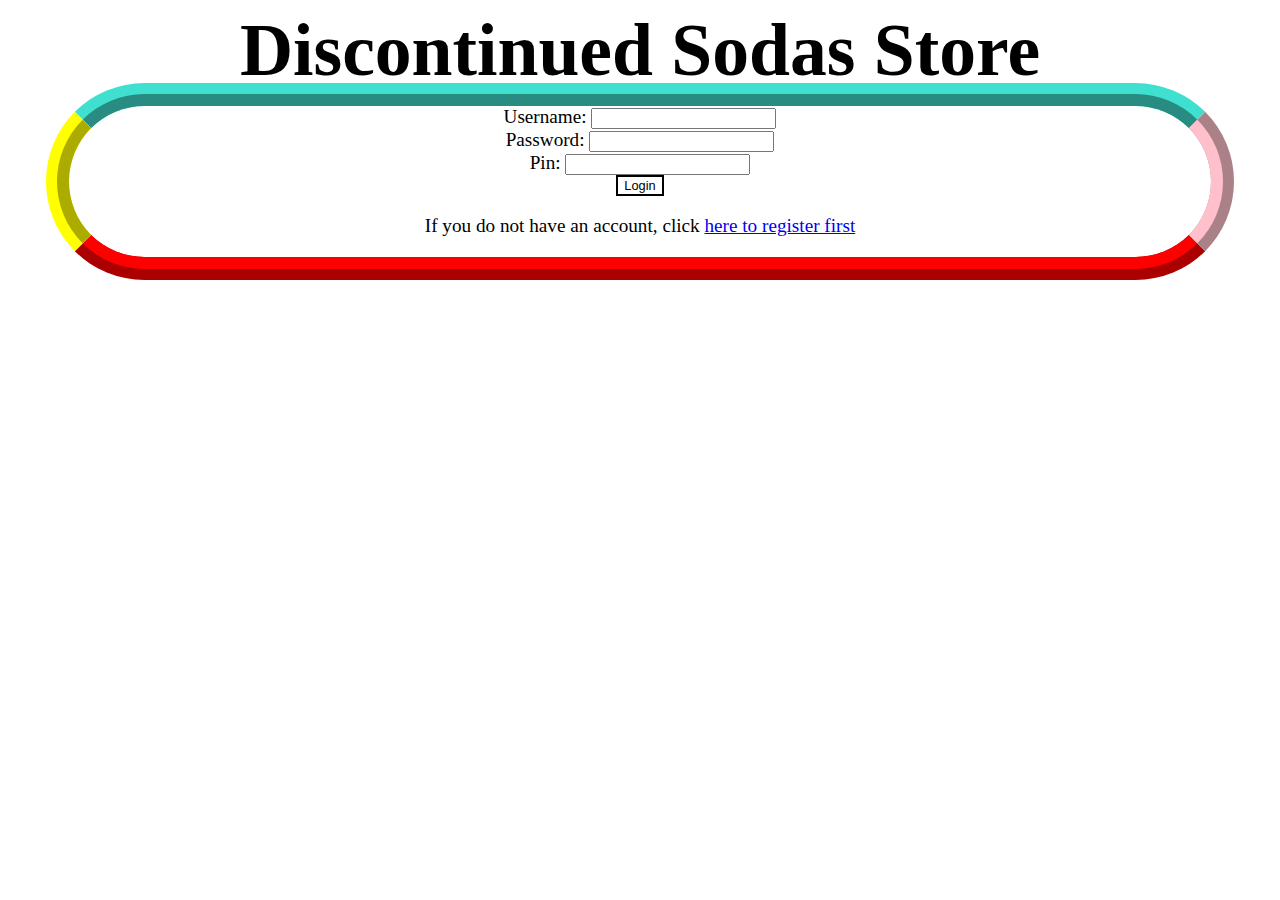
<file: DiscontinuedSodas/Index.html>
<html>
<head>

<link rel="stylesheet" type="text/css" href="Presentation/store.css">

</head>
<body class="LoginPage">
<div class= "header">
<h1>Discontinued Sodas Store</h1>
</div>
<div class = "LoginForm">
<form action="../DiscontinuedSodas/Presentation/views/Login/LoginHandler.php" method = "POST">

		<label for="usrname">Username: </label>
		<span class="input-span"><input type="text" name="username"></input></span>
		<br>
		<label for = "pssword">Password: </label> 
		<span class="input-span"><input type="password" name="password"></input></span>
		<br>
		<label for="pin">Pin: </label> 
		<span class="input-span"><input type="number" name="pin"></input></span>
		<br>
		<button type="submit" name="login">Login</button>

<p>If you do not have an account, click <a href="../DiscontinuedSodas/Presentation/views/showRegister.html"> here to register first</a></p>
</form>

</div>
</body>
</html>
</file>
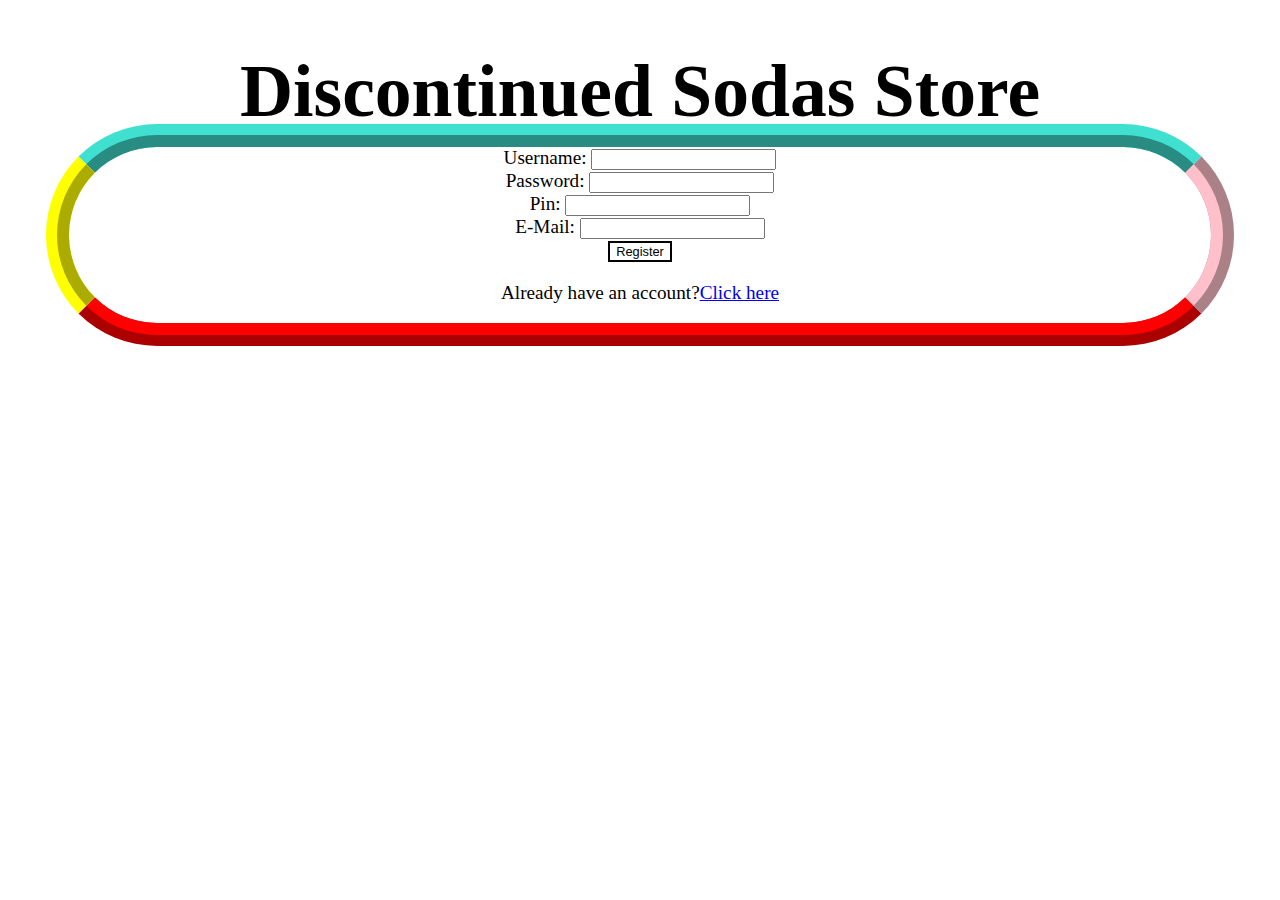
<file: DiscontinuedSodas/Presentation/views/showRegister.html>
<!DOCTYPE html>
<html>
<head>
<link rel="stylesheet" type="text/css" href="../store.css">
<title>Discontinued Sodas</title>
</head>
<body class="LoginPage">

<div class= "header">
<h1>Discontinued Sodas Store</h1>
</div>

<div class="LoginForm">
<form action="../../businessService/Register.php"method="get">
Username: <input type="text" name="username"><br>
Password: <input type="password" name="password"><br>
Pin: <input type="number" name="pin"><br>
E-Mail: <input  type="text" name="email"><br>
<button type="submit" name="register">Register</button>
<p>Already have an account?<a href="../../Index.html">Click here</a></p>
</form>
</div>
</body>
</html>
</file>
<file: DiscontinuedSodas/Presentation/store.css>
.LoginPage{
background-image: url("https://static1.squarespace.com/static/52536652e4b007332ef4ecf4/55c28573e4b02253a66f0070/55c28575e4b0dee1087b9bc5/1438811510564/orbitz_nice_orbitzsnapple_elements_desktop_1440x900_hd-wallpaper-16550.jp");
background-size: cover;
}

.homepage{
	background-image: radial-gradient(circle, black, black, gray, white);
	
}

.searchpage{
	background-image: url("https://static1.squarespace.com/static/52536652e4b007332ef4ecf4/55c28573e4b02253a66f0070/55c28575e4b0dee1087b9bc5/1438811510564/orbitz_nice_orbitzsnapple_elements_desktop_1440x900_hd-wallpaper-16550.jp");
	background-size: cover;
	
}

.LoginForm{
	
border: 1.2em ridge;
border-radius: 20vw;
border-color: turquoise pink red yellow;
margin: 2em;
font-size: 1.2em;
overflow:hidden;
text-align: center;
color:-webkit-animation: color-change 1.5s infinite;
    -moz-animation: color-change 4s infinite;
    -o-animation: color-change 4s infinite;
    -ms-animation: color-change 4s infinite;
    animation: color-change 4s infinite;

@-webkit-keyframes color-change {
    0% { color: red; }
    25% { color: SpringGreen;}
    50% { color: yellow; }
    75% { color: turquoise;}
    100% { color: red; }
}
@-moz-keyframes color-change {
 	 0% { color: red; }
    25% { color: SpringGreen;}
    50% { color: yellow; }
    75% { color: turquoise;}
    100% { color: red; }}
}
@-ms-keyframes color-change {
      0% { color: red; }
    25% { color: SpringGreen;}
    50% { color: yellow; }
    75% { color: turquoise;}
    100% { color: red; }
}
@-o-keyframes color-change {
        0% { color: red; }
    25% { color: SpringGreen;}
    50% { color: yellow; }
    75% { color: turquoise;}
    100% { color: red; }
}
@keyframes color-change {
    0% { color: red; }
    25% { color: SpringGreen;}
    50% { color: yellow; }
    75% { color: turquoise;}
    100% { color: red; }
}

.header{
	
	font-family: New Century Schoolbook;
	font-size: 2.3em;
	margin: 0 auto;
	text-align: center;
	width: 30em;
	height: 1em;
	    -webkit-animation: color-change 1.5s infinite;
    -moz-animation: color-change 4s infinite;
    -o-animation: color-change 4s infinite;
    -ms-animation: color-change 4s infinite;
    animation: color-change 4s infinite;

@-webkit-keyframes color-change {
    0% { color: red; }
    25% { color: SpringGreen;}
    50% { color: yellow; }
    75% { color: turquoise;}
    100% { color: red; }
}
@-moz-keyframes color-change {
 	 0% { color: red; }
    25% { color: SpringGreen;}
    50% { color: yellow; }
    75% { color: turquoise;}
    100% { color: red; }}
}
@-ms-keyframes color-change {
      0% { color: red; }
    25% { color: SpringGreen;}
    50% { color: yellow; }
    75% { color: turquoise;}
    100% { color: red; }
}
@-o-keyframes color-change {
        0% { color: red; }
    25% { color: SpringGreen;}
    50% { color: yellow; }
    75% { color: turquoise;}
    100% { color: red; }
}
@keyframes color-change {
    0% { color: red; }
    25% { color: SpringGreen;}
    50% { color: yellow; }
    75% { color: turquoise;}
    100% { color: red; }
}

button{
	background: transparent;
    font-size: 1vw;
	text-algin:center;
	cursor: pointer; 
	border: 2px solid;
	border-color: -webkit-animation: color-change 1.5s infinite;
    -moz-animation: color-change 4s infinite;
    -o-animation: color-change 4s infinite;
    -ms-animation: color-change 4s infinite;
    animation: color-change 4s infinite;

@-webkit-keyframes color-change {
    0% { color: red; }
    25% { color: SpringGreen;}
    50% { color: yellow; }
    75% { color: turquoise;}
    100% { color: red; }
}
@-moz-keyframes color-change {
 	 0% { color: red; }
    25% { color: SpringGreen;}
    50% { color: yellow; }
    75% { color: turquoise;}
    100% { color: red; }}
}
@-ms-keyframes color-change {
      0% { color: red; }
    25% { color: SpringGreen;}
    50% { color: yellow; }
    75% { color: turquoise;}
    100% { color: red; }
}
@-o-keyframes color-change {
        0% { color: red; }
    25% { color: SpringGreen;}
    50% { color: yellow; }
    75% { color: turquoise;}
    100% { color: red; }
}
@keyframes color-change {
    0% { color: red; }
    25% { color: SpringGreen;}
    50% { color: yellow; }
    75% { color: turquoise;}
    100% { color: red; }
}
}


.header{
	
	font-family: New Century Schoolbook;
	font-size: 4em;
	margin: 0 auto;
	text-align: center;
	width: 30em;
	height: 1em;
	    -webkit-animation: color-change 1.5s infinite;
    -moz-animation: color-change 4s infinite;
    -o-animation: color-change 4s infinite;
    -ms-animation: color-change 4s infinite;
    animation: color-change 4s infinite;

@-webkit-keyframes color-change {
    0% { color: red; }
    25% { color: SpringGreen;}
    50% { color: yellow; }
    75% { color: turquoise;}
    100% { color: red; }
}
@-moz-keyframes color-change {
 	 0% { color: red; }
    25% { color: SpringGreen;}
    50% { color: yellow; }
    75% { color: turquoise;}
    100% { color: red; }}
}
@-ms-keyframes color-change {
      0% { color: red; }
    25% { color: SpringGreen;}
    50% { color: yellow; }
    75% { color: turquoise;}
    100% { color: red; }
}
@-o-keyframes color-change {
        0% { color: red; }
    25% { color: SpringGreen;}
    50% { color: yellow; }
    75% { color: turquoise;}
    100% { color: red; }
}
@keyframes color-change {
    0% { color: red; }
    25% { color: SpringGreen;}
    50% { color: yellow; }
    75% { color: turquoise;}
    100% { color: red; }
}

.button{
	background: transparent;
    border: black;
    font-size: 1vw;
	text-algin:center;
	cursor: pointer; 
	color: -webkit-animation: color-change 1.5s infinite;
    -moz-animation: color-change 4s infinite;
    -o-animation: color-change 4s infinite;
    -ms-animation: color-change 4s infinite;
    animation: color-change 4s infinite;

@-webkit-keyframes color-change {
    0% { color: red; }
    25% { color: SpringGreen;}
    50% { color: yellow; }
    75% { color: turquoise;}
    100% { color: red; }
}
@-moz-keyframes color-change {
 	 0% { color: red; }
    25% { color: SpringGreen;}
    50% { color: yellow; }
    75% { color: turquoise;}
    100% { color: red; }}
}
@-ms-keyframes color-change {
      0% { color: red; }
    25% { color: SpringGreen;}
    50% { color: yellow; }
    75% { color: turquoise;}
    100% { color: red; }
}
@-o-keyframes color-change {
        0% { color: red; }
    25% { color: SpringGreen;}
    50% { color: yellow; }
    75% { color: turquoise;}
    100% { color: red; }
}
@keyframes color-change {
    0% { color: red; }
    25% { color: SpringGreen;}
    50% { color: yellow; }
    75% { color: turquoise;}
    100% { color: red; }
}
}
}

a:visited {
	text-decoration: none;
	color: -webkit-animation: color-change 1.5s infinite;
    -moz-animation: color-change 4s infinite;
    -o-animation: color-change 4s infinite;
    -ms-animation: color-change 4s infinite;
    animation: color-change 4s infinite;

@-webkit-keyframes color-change {
    0% { color: red; }
    25% { color: SpringGreen;}
    50% { color: yellow; }
    75% { color: turquoise;}
    100% { color: red; }
}
@-moz-keyframes color-change {
 	 0% { color: red; }
    25% { color: SpringGreen;}
    50% { color: yellow; }
    75% { color: turquoise;}
    100% { color: red; }}
}
@-ms-keyframes color-change {
      0% { color: red; }
    25% { color: SpringGreen;}
    50% { color: yellow; }
    75% { color: turquoise;}
    100% { color: red; }
}
@-o-keyframes color-change {
        0% { color: red; }
    25% { color: SpringGreen;}
    50% { color: yellow; }
    75% { color: turquoise;}
    100% { color: red; }
}
@keyframes color-change {
    0% { color: red; }
    25% { color: SpringGreen;}
    50% { color: yellow; }
    75% { color: turquoise;}
    100% { color: red; }
}
}
}

.table{
	overflow:scroll; 
	width:8vw;
	height:10vw;
	text-align: center;
	margin-left: auto;
margin-right: auto;
align: "center";
}


tr {
	border-bottom: solid 1px black;
}

td,th{
	border-left: solid 2px black;
}

th{
	text-align:center;
	font-family: New Century Schoolbook;
	font-size: 2em;
	color:-webkit-animation: color-change 1.5s infinite;
    -moz-animation: color-change 4s infinite;
    -o-animation: color-change 4s infinite;
    -ms-animation: color-change 4s infinite;
    animation: color-change 4s infinite;

@-webkit-keyframes color-change {
    0% { color: red; }
    25% { color: SpringGreen;}
    50% { color: yellow; }
    75% { color: turquoise;}
    100% { color: red; }
}
@-moz-keyframes color-change {
 	 0% { color: red; }
    25% { color: SpringGreen;}
    50% { color: yellow; }
    75% { color: turquoise;}
    100% { color: red; }}
}
@-ms-keyframes color-change {
      0% { color: red; }
    25% { color: SpringGreen;}
    50% { color: yellow; }
    75% { color: turquoise;}
    100% { color: red; }
}
@-o-keyframes color-change {
        0% { color: red; }
    25% { color: SpringGreen;}
    50% { color: yellow; }
    75% { color: turquoise;}
    100% { color: red; }
}
@keyframes color-change {
    0% { color: red; }
    25% { color: SpringGreen;}
    50% { color: yellow; }
    75% { color: turquoise;}
    100% { color: red; }
}

.ResultsHeader {
	font-family: New Century Schoolbook;
	font-size: 2em;
	margin: 0;
	text-align: left;
	width: 31em;
	height: 0;
	    -webkit-animation: color-change 1.5s infinite;
    -moz-animation: color-change 4s infinite;
    -o-animation: color-change 4s infinite;
    -ms-animation: color-change 4s infinite;
    animation: color-change 4s infinite;

@-webkit-keyframes color-change {
    0% { color: red; }
    25% { color: SpringGreen;}
    50% { color: yellow; }
    75% { color: turquoise;}
    100% { color: red; }
}
@-moz-keyframes color-change {
 	 0% { color: red; }
    25% { color: SpringGreen;}
    50% { color: yellow; }
    75% { color: turquoise;}
    100% { color: red; }}
}
@-ms-keyframes color-change {
      0% { color: red; }
    25% { color: SpringGreen;}
    50% { color: yellow; }
    75% { color: turquoise;}
    100% { color: red; }
}
@-o-keyframes color-change {
        0% { color: red; }
    25% { color: SpringGreen;}
    50% { color: yellow; }
    75% { color: turquoise;}
    100% { color: red; }
}
@keyframes color-change {
    0% { color: red; }
    25% { color: SpringGreen;}
    50% { color: yellow; }
    75% { color: turquoise;}
    100% { color: red; }
}


.DisplayHeader {
	font-family: New Century Schoolbook;
	font-size: 2em;
	margin: 0 auto;
	text-align: center;
	width: 40em;
	height: 0;
	    -webkit-animation: color-change 1.5s infinite;
    -moz-animation: color-change 4s infinite;
    -o-animation: color-change 4s infinite;
    -ms-animation: color-change 4s infinite;
    animation: color-change 4s infinite;

@-webkit-keyframes color-change {
    0% { color: red; }
    25% { color: SpringGreen;}
    50% { color: yellow; }
    75% { color: turquoise;}
    100% { color: red; }
}
@-moz-keyframes color-change {
 	 0% { color: red; }
    25% { color: SpringGreen;}
    50% { color: yellow; }
    75% { color: turquoise;}
    100% { color: red; }}
}
@-ms-keyframes color-change {
      0% { color: red; }
    25% { color: SpringGreen;}
    50% { color: yellow; }
    75% { color: turquoise;}
    100% { color: red; }
}
@-o-keyframes color-change {
        0% { color: red; }
    25% { color: SpringGreen;}
    50% { color: yellow; }
    75% { color: turquoise;}
    100% { color: red; }
}
@keyframes color-change {
    0% { color: red; }
    25% { color: SpringGreen;}
    50% { color: yellow; }
    75% { color: turquoise;}
    100% { color: red; }
}
}

.centeredcontainer{
	
}

.sodaPage{
	background-image: radial-gradient(circle, white, gray, black, black);
}
</file>
